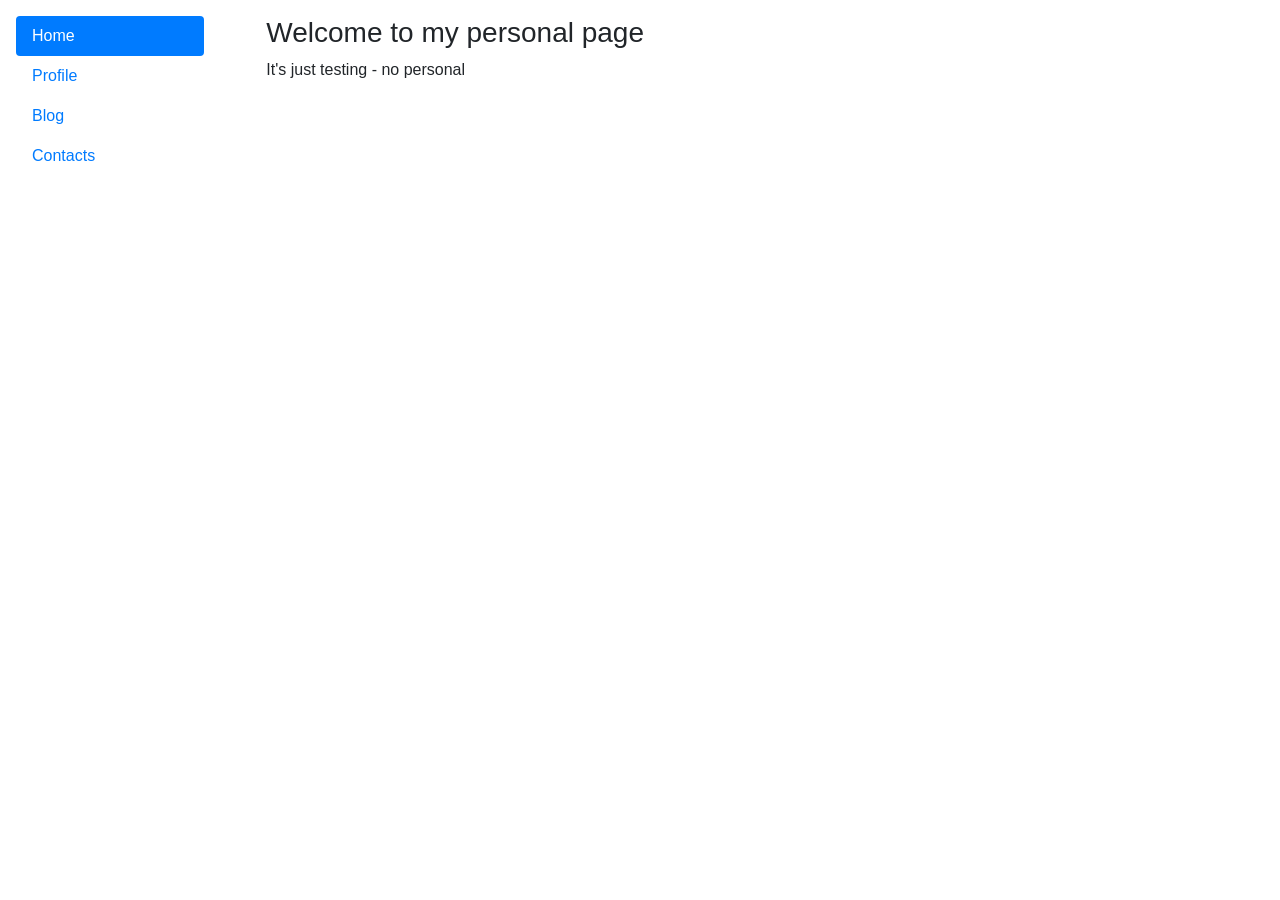
<file: index.html>
<!DOCTYPE html>
<html lang="en">
    <head>
    <!-- Google Tag Manager -->
    <script>(function(w,d,s,l,i){w[l]=w[l]||[];w[l].push({'gtm.start':
    new Date().getTime(),event:'gtm.js'});var f=d.getElementsByTagName(s)[0],
    j=d.createElement(s),dl=l!='dataLayer'?'&l='+l:'';j.async=true;j.src=
    'https://www.googletagmanager.com/gtm.js?id='+i+dl;f.parentNode.insertBefore(j,f);
    })(window,document,'script','dataLayer','GTM-NDZLG5LX');</script>
    <!-- End Google Tag Manager -->
    <meta charset="UTF-8">
    <meta name="viewport" content="width=device-width, initial-scale=1, shrink-to-fit=no">
    <title>ourob0ros69</title>
    <link rel="stylesheet" href="https://cdn.jsdelivr.net/npm/bootstrap@4.1.3/dist/css/bootstrap.min.css" integrity="sha384-MCw98/SFnGE8fJT3GXwEOngsV7Zt27NXFoaoApmYm81iuXoPkFOJwJ8ERdknLPMO" crossorigin="anonymous">  
</head>
<body>
<!---
<header>
    <h1>index</h1>
    <h3>Welcome to my personal page</h3>
    <p>It's just testing - no personal</p>
    <nav>
    </nav>
</header>
-->

    <!-- Google tag (gtag.js) -->
    <script async src="https://www.googletagmanager.com/gtag/js?id=G-HXTC9JC5PB"></script>
    <script>
    window.dataLayer = window.dataLayer || [];
    function gtag(){dataLayer.push(arguments);}
    gtag('js', new Date());

    gtag('config', 'G-HXTC9JC5PB');
    </script>


    <!-- Google Tag Manager (noscript) -->
    <noscript><iframe src="https://www.googletagmanager.com/ns.html?id=GTM-NDZLG5LX"
    height="0" width="0" style="display:none;visibility:hidden"></iframe></noscript>
    <!-- End Google Tag Manager (noscript) -->

    <main>
<div class="row">
  <div class="col col-lg-2 m-3">
    <div class="nav flex-column nav-pills" id="v-pills-tab" role="tablist" aria-orientation="vertical">
      <a class="nav-link active" id="v-pills-home-tab" data-toggle="pill" href="#v-pills-home" role="tab" aria-controls="v-pills-home" aria-selected="true">Home</a>
      <a class="nav-link" id="v-pills-profile-tab" data-toggle="pill" href="#v-pills-profile" role="tab" aria-controls="v-pills-profile" aria-selected="false">Profile</a>
      <a class="nav-link" id="v-pills-blog-tab" data-toggle="pill" href="#v-pills-blog" role="tab" aria-controls="v-pills-blog" aria-selected="false">Blog</a>
      <a class="nav-link" id="v-pills-contacts-tab" data-toggle="pill" href="#v-pills-contacts" role="tab" aria-controls="v-pills-contacts" aria-selected="false">Contacts</a>
    </div>
  </div>
  <div class="col-9 m-3">
    <div class="tab-content" id="v-pills-tabContent">
      <div class="tab-pane fade show active" id="v-pills-home" role="tabpanel" aria-labelledby="v-pills-home-tab">
            <h3>Welcome to my personal page</h3>
            <p>It's just testing - no personal</p>
      </div>
      <div class="tab-pane fade" id="v-pills-profile" role="tabpanel" aria-labelledby="v-pills-profile-tab">...</div>
      <div class="tab-pane fade" id="v-pills-blog" role="tabpanel" aria-labelledby="v-pills-blog-tab">...</div>
      <div class="tab-pane fade" id="v-pills-contacts" role="tabpanel" aria-labelledby="v-pills-contacts-tab">

        <a href="https://github.com/Ourob0ros69">GitHub</a>
      </div>
    </div>
  </div>
</div>


    </main>


<!--
    <footer class="footer">
        <div class="mx-auto" style="width: 200px;">ourob0ros69. Copyright</div>
    </footer>    
-->

<script src="https://code.jquery.com/jquery-3.3.1.slim.min.js" integrity="sha384-q8i/X+965DzO0rT7abK41JStQIAqVgRVzpbzo5smXKp4YfRvH+8abtTE1Pi6jizo" crossorigin="anonymous"></script>
<script src="https://cdn.jsdelivr.net/npm/popper.js@1.14.3/dist/umd/popper.min.js" integrity="sha384-ZMP7rVo3mIykV+2+9J3UJ46jBk0WLaUAdn689aCwoqbBJiSnjAK/l8WvCWPIPm49" crossorigin="anonymous"></script>
<script src="https://cdn.jsdelivr.net/npm/bootstrap@4.1.3/dist/js/bootstrap.min.js" integrity="sha384-ChfqqxuZUCnJSK3+MXmPNIyE6ZbWh2IMqE241rYiqJxyMiZ6OW/JmZQ5stwEULTy" crossorigin="anonymous"></script>
</body>
</html>
</file>
